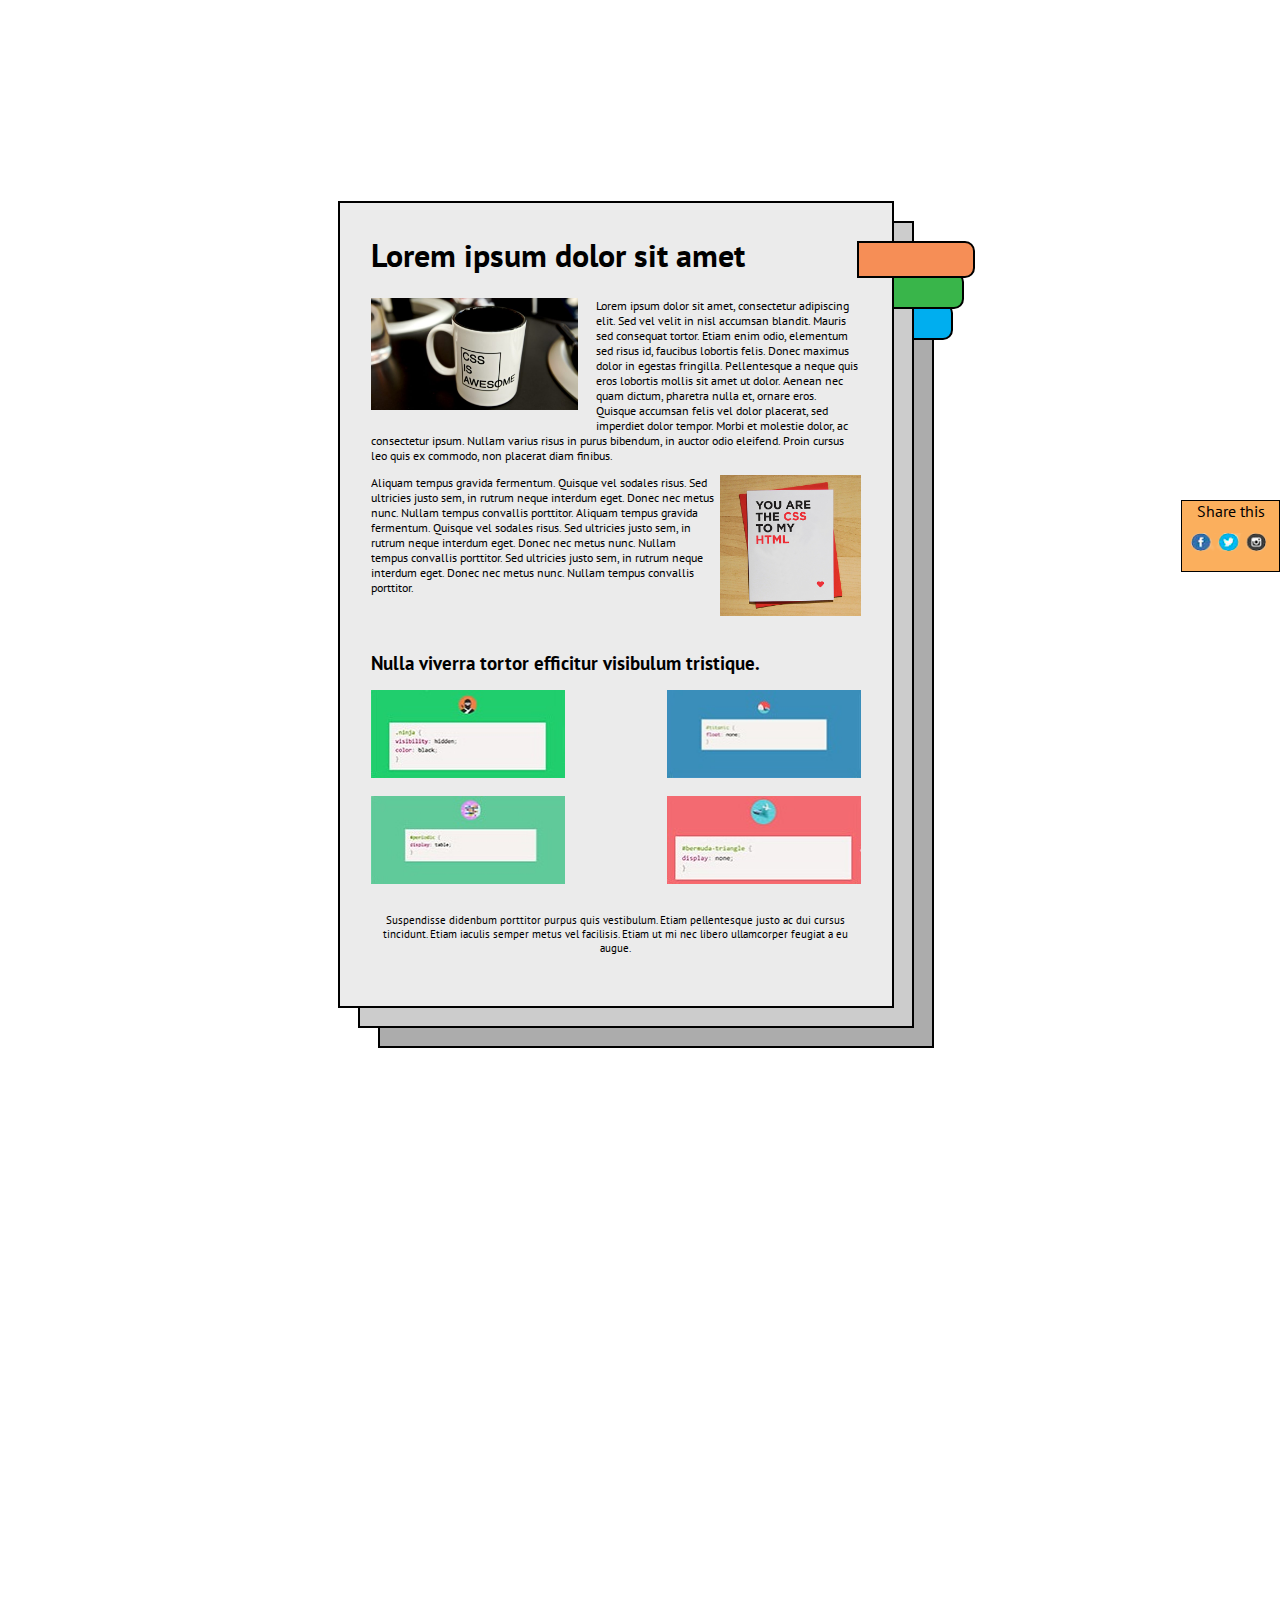
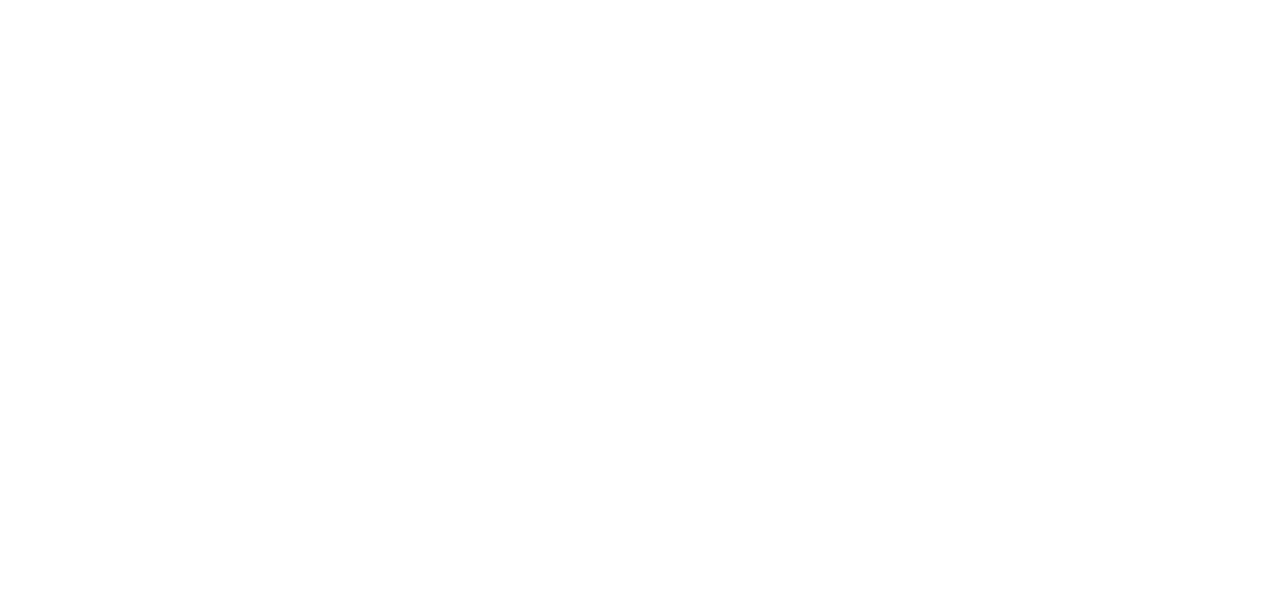
<file: index.html>
<!DOCTYPE HTML>
<html>
    <head>
        <title>position_and_floats</title>
        <link href="css/style.css" rel="stylesheet">
        <link href="https://fonts.googleapis.com/css?family=PT+Sans" rel="stylesheet">
    </head>

    <body>
        <div class="container"> 
            <div class="page page_1">
                <div class="bookmark bookmark_1"></div>
                
                <h1 class="text text-1">Lorem ipsum dolor sit amet</h1>
                
                <p class="text text_2">
                    <img src="img/CSS-is-awesome.jpg" class="image_1" >
                    Lorem ipsum dolor sit amet, consectetur adipiscing elit. Sed vel velit in nisl accumsan blandit. 
                    Mauris sed consequat tortor. Etiam enim odio, elementum sed risus id, faucibus lobortis felis. 
                    Donec maximus dolor in egestas fringilla. Pellentesque a neque quis eros lobortis mollis sit amet ut dolor. 
                    Aenean nec quam dictum, pharetra nulla et, ornare eros. <br />
                    
                    Quisque accumsan felis vel dolor placerat, sed imperdiet dolor tempor. Morbi et molestie dolor, ac consectetur ipsum. 
                    Nullam varius risus in purus bibendum, in auctor odio eleifend. 
                    Proin cursus leo quis ex commodo, non placerat diam finibus. <br />
                </p>

                <p class="text text_3">
                    <img src="img/you are the css.jpg" class="image_2">
                    Aliquam tempus gravida fermentum. Quisque vel sodales risus. 
                    Sed ultricies justo sem, in rutrum neque interdum eget. 
                    Donec nec metus nunc. Nullam tempus convallis porttitor. 
                    Aliquam tempus gravida fermentum. Quisque vel sodales risus. 
                    Sed ultricies justo sem, in rutrum neque interdum eget. Donec nec metus nunc. 
                    Nullam tempus convallis porttitor. Sed ultricies justo sem, in rutrum neque interdum eget. 
                    Donec nec metus nunc. Nullam tempus convallis porttitor. 
                </p>

                <h2 class="text text_4">Nulla viverra tortor efficitur visibulum tristique.</h2>

                <div class="margin_botton">
                    <img src="img/ninja.jpg" class="image image_3">
                    <img src="img/titanic.jpg" class="image image_4">          
                    <img src="img/smth.jpg" class="image image_5">
                    <img src="img/bermuda-triangle.jpg" class="image image_6">
                </div>

                <p class="text text_5">
                    Suspendisse didenbum porttitor purpus quis vestibulum. 
                    Etiam pellentesque justo ac dui cursus tincidunt. 
                    Etiam iaculis semper metus vel facilisis. 
                    Etiam ut mi nec libero ullamcorper feugiat a eu augue.
                </p>     
            </div>

            <div class="page page_2">
                <div class="bookmark bookmark_2"></div>
            </div>

            <div class="page page_3">
                <div class="bookmark bookmark_3"></div>
            </div>

        </div>

        <div class="share">
            <p class="text text_6">Share this</p>
            <img src="img/share.png" class="icon">
        </div>

    </body>
</html>
</file>
<file: css/style.css>
body {
    height: 2000px;
    margin: 0;
    padding: 0;    
}

.container {
    height: 787px;
    width: 605px;
    margin: 201px auto 0 auto;
    position: relative;   
}

.page {
    height: 746px;
    width: 490px;
    padding: 10px 31px 47px 31px;
    position: absolute;
    border: 2px solid black
}

.page_1 {
    background: #ebebeb;
    top: 0;
    left: 0;
    z-index: 3;
}

.page_2 {
    background: #cccccc;
    top: 20px;
    left: 20px;
    z-index: 2;
}

.page_3 {
    background: #acacac;
    top: 40px;
    left: 40px;
    z-index: 1;
}

.bookmark {
    height: 33px;
    width: 114px;
    position: absolute;
    border: 2px solid black;
    border-radius: 0 10px 10px 0; 
}

.bookmark_1 {
    background: #f68e56;
    top: 38px;
    right: -83px;
    z-index: 3;   
}

.bookmark_2 {
    background: #39b54a;
    top: 49px;
    right: -52px;
    z-index: 2;
}

.bookmark_3 {
    background: #00aeef;
    top: 60px;
    right: -21px;
    z-index: 1;
}

.image_1 {
    height: 112px;
    width: 207px;
    left: 0;
    float: left;
    padding: 0 18px 18px 0;
}

.image_2 {
    height: 140x;
    width: 141px;    
    top: 262px;
    right: 0;
    float: right;
    padding: 0 0 19px 6px;    
}

.image {
    height: 88px;
    width: 194px;
    margin: 0 0 14px 0;
}

.image_3 {
    bottom: 200px;
    left: 31px;     
}

.image_4 {
    right: 31px;
    bottom: 200px;
    float: right;
    overflow: hidden;      
}

.image_5 {
    bottom: 96px;
    left: 31px;    
}

.image_6 {
    right: 31px;
    bottom: 96px;
    float: right;
    overflow: hidden;    
}

@font-face {
    font-family: 'PT Sans', sans-serif;
    src: "https://fonts.googleapis.com/css?family=PT+Sans";
   }

.text {
    font-family: 'PT Sans', sans-serif;
}

.text_2, .text_3 {
    font-size: 9.18pt;
    overflow: hidden;
}

.text_4 {
    font-size: 14pt;
}

.text_5 {
    font-size: 8pt;
    text-align: center;
}

.text_6 {
    margin: 0;
    text-align: center;
}

.share {
    height: 61px;
    width: 79px;
    position: fixed;
    padding: 0 9px 9px 9px; 
    top: 500px;
    right: 0;
    background: #fbaf5d;
    border: 1px solid black;
}

.icon {
    height: 18px;
    width: 75px;
    position: absolute;
    top: 32px;
    left: 9px;
}
</file>
